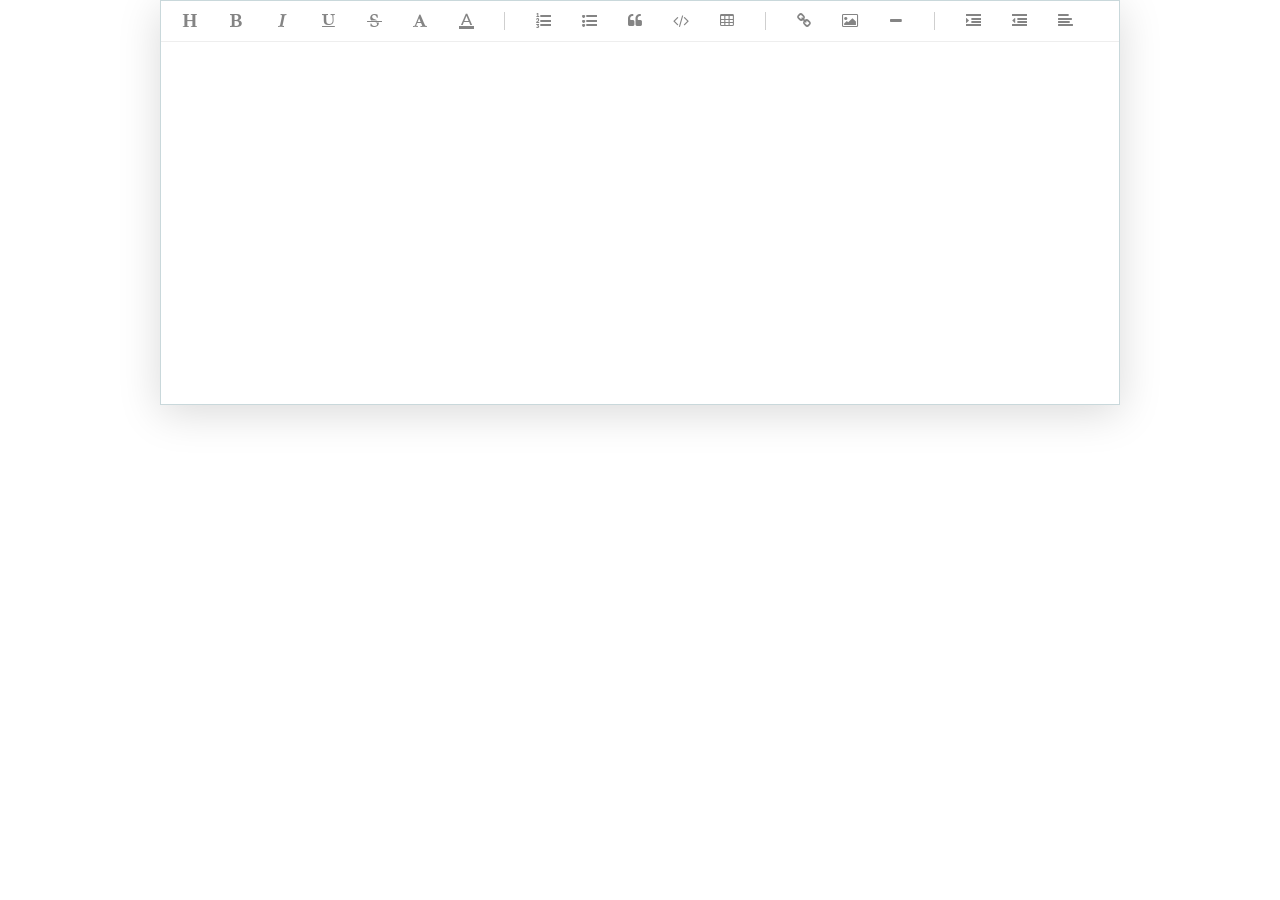
<file: resource/editor/site/index.html>
<!DOCTYPE html>
<html>
<head>
    <meta charset="utf-8">
    <meta http-equiv="X-UA-Compatible" content="IE=edge,chrome=1">
    <title>Simditor</title>
    <meta name="viewport" content="width=device-width,initial-scale=1.0">

    <link rel="shortcut icon" href="favicon.ico" type="image/x-icon" />
    <link rel="icon" href="favicon.ico" sizes="32x32" />
    <link rel="icon" href="favicon.ico" sizes="64x64" />
    <link rel="icon" href="favicon.ico" sizes="128x128" />

    <link media="all" rel="stylesheet" type="text/css" href="assets/styles/app.css" />
    <link media="all" rel="stylesheet" type="text/css" href="assets/styles/simditor.css" />

    <script type="text/javascript" src="assets/scripts/jquery.min.js"></script>
    <script type="text/javascript" src="assets/scripts/mobilecheck.js"></script>
    <script type="text/javascript">
        if(mobilecheck()){
            $('<link/>', {
                media: 'all',
                rel: 'stylesheet',
                type: 'text/css',
                href: 'assets/styles/mobile.css'
            }).appendTo('head')
        }
    </script>
</head>
<body>

<div class="wrapper">

    <section id="page-demo">
<textarea id="txt-content" data-autosave="editor-content" autofocus required></textarea>
</section>

<script type="text/javascript" src="assets/scripts/module.js"></script>
<script type="text/javascript" src="assets/scripts/uploader.js"></script>
<script type="text/javascript" src="assets/scripts/hotkeys.js"></script>
<script type="text/javascript" src="assets/scripts/simditor.js"></script>
<script type="text/javascript" src="assets/scripts/page-demo.js"></script>
</div>


</body>
</html>
</file>
<file: resource/editor/site/assets/styles/app.css>
/**
 * Eric Meyer's Reset CSS v2.0 (http://meyerweb.com/eric/tools/css/reset/)
 * http://cssreset.com
 */
html, body, div, span, applet, object, iframe,
h1, h2, h3, h4, h5, h6, p, blockquote, pre,
a, abbr, acronym, address, big, cite, code,
del, dfn, em, img, ins, kbd, q, s, samp,
small, strike, strong, sub, sup, tt, var,
b, u, i, center,
dl, dt, dd, ol, ul, li,
fieldset, form, label, legend,
table, caption, tbody, tfoot, thead, tr, th, td,
article, aside, canvas, details, embed,
figure, figcaption, footer, header, hgroup,
menu, nav, output, ruby, section, summary,
time, mark, audio, video {
  margin: 0;
  padding: 0;
  border: 0;
  font-size: 100%;
  font: inherit;
  vertical-align: baseline;
}

/* HTML5 display-role reset for older browsers */
article, aside, details, figcaption, figure,
footer, header, hgroup, menu, nav, section {
  display: block;
}

body {
  line-height: 1;
}

ol, ul {
  list-style: none;
}

blockquote, q {
  quotes: none;
}

blockquote:before, blockquote:after,
q:before, q:after {
  content: '';
  content: none;
}

table {
  border-collapse: collapse;
  border-spacing: 0;
}

.highlight .hll {
  background-color: #ffffcc;
}

.highlight .c {
  color: #999988;
  font-style: italic;
}

/* Comment */
.highlight .err {
  color: #a61717;
  background-color: #e3d2d2;
}

/* Error */
.highlight .k {
  font-weight: bold;
}

/* Keyword */
.highlight .o {
  font-weight: bold;
}

/* Operator */
.highlight .cm {
  color: #999988;
  font-style: italic;
}

/* Comment.Multiline */
.highlight .cp {
  color: #999999;
  font-weight: bold;
}

/* Comment.Preproc */
.highlight .c1 {
  color: #999988;
  font-style: italic;
}

/* Comment.Single */
.highlight .cs {
  color: #999999;
  font-weight: bold;
  font-style: italic;
}

/* Comment.Special */
.highlight .gd {
  color: #000000;
  background-color: #ffdddd;
}

/* Generic.Deleted */
.highlight .ge {
  font-style: italic;
}

/* Generic.Emph */
.highlight .gr {
  color: #aa0000;
}

/* Generic.Error */
.highlight .gh {
  color: #999999;
}

/* Generic.Heading */
.highlight .gi {
  color: #000000;
  background-color: #ddffdd;
}

/* Generic.Inserted */
.highlight .go {
  color: #888888;
}

/* Generic.Output */
.highlight .gp {
  color: #555555;
}

/* Generic.Prompt */
.highlight .gs {
  font-weight: bold;
}

/* Generic.Strong */
.highlight .gu {
  color: #aaaaaa;
}

/* Generic.Subheading */
.highlight .gt {
  color: #aa0000;
}

/* Generic.Traceback */
.highlight .kc {
  font-weight: bold;
}

/* Keyword.Constant */
.highlight .kd {
  font-weight: bold;
}

/* Keyword.Declaration */
.highlight .kn {
  font-weight: bold;
}

/* Keyword.Namespace */
.highlight .kp {
  font-weight: bold;
}

/* Keyword.Pseudo */
.highlight .kr {
  font-weight: bold;
}

/* Keyword.Reserved */
.highlight .kt {
  color: #445588;
  font-weight: bold;
}

/* Keyword.Type */
.highlight .m {
  color: #009999;
}

/* Literal.Number */
.highlight .s {
  color: #bb8844;
}

/* Literal.String */
.highlight .na {
  color: #008080;
}

/* Name.Attribute */
.highlight .nb {
  color: #999999;
}

/* Name.Builtin */
.highlight .nc {
  color: #445588;
  font-weight: bold;
}

/* Name.Class */
.highlight .no {
  color: #008080;
}

/* Name.Constant */
.highlight .ni {
  color: #800080;
}

/* Name.Entity */
.highlight .ne {
  color: #990000;
  font-weight: bold;
}

/* Name.Exception */
.highlight .nf {
  color: #990000;
  font-weight: bold;
}

/* Name.Function */
.highlight .nn {
  color: #555555;
}

/* Name.Namespace */
.highlight .nt {
  color: #000080;
}

/* Name.Tag */
.highlight .nv {
  color: #008080;
}

/* Name.Variable */
.highlight .ow {
  font-weight: bold;
}

/* Operator.Word */
.highlight .w {
  color: #bbbbbb;
}

/* Text.Whitespace */
.highlight .mf {
  color: #009999;
}

/* Literal.Number.Float */
.highlight .mh {
  color: #009999;
}

/* Literal.Number.Hex */
.highlight .mi {
  color: #009999;
}

/* Literal.Number.Integer */
.highlight .mo {
  color: #009999;
}

/* Literal.Number.Oct */
.highlight .sb {
  color: #bb8844;
}

/* Literal.String.Backtick */
.highlight .sc {
  color: #bb8844;
}

/* Literal.String.Char */
.highlight .sd {
  color: #bb8844;
}

/* Literal.String.Doc */
.highlight .s2 {
  color: #bb8844;
}

/* Literal.String.Double */
.highlight .se {
  color: #bb8844;
}

/* Literal.String.Escape */
.highlight .sh {
  color: #bb8844;
}

/* Literal.String.Heredoc */
.highlight .si {
  color: #bb8844;
}

/* Literal.String.Interpol */
.highlight .sx {
  color: #bb8844;
}

/* Literal.String.Other */
.highlight .sr {
  color: #808000;
}

/* Literal.String.Regex */
.highlight .s1 {
  color: #bb8844;
}

/* Literal.String.Single */
.highlight .ss {
  color: #bb8844;
}

/* Literal.String.Symbol */
.highlight .bp {
  color: #999999;
}

/* Name.Builtin.Pseudo */
.highlight .vc {
  color: #008080;
}

/* Name.Variable.Class */
.highlight .vg {
  color: #008080;
}

/* Name.Variable.Global */
.highlight .vi {
  color: #008080;
}

/* Name.Variable.Instance */
.highlight .il {
  color: #009999;
}

/* Literal.Number.Integer.Long */
/* General Style */
body {
  font-size: 16px;
  font-family: Helvetica, Arial, sans-serif;
  color: #52514c;
  background: #ffffff;
}

a {
  text-decoration: none;
  color: #4298BA;
}
a:visited {
  color: #4298BA;
}
a:hover {
  color: #0F769F;
}
a:active {
  color: #9E792E;
}
a:hover, a:active {
  outline: 0;
}

/* Layout */
.wrapper {
  width: 960px;
  margin: 0 auto;
}
.wrapper header {
  padding: 50px 0 15px;
}
.wrapper header h1 {
  width: 300px;
  margin: 0 auto;
  padding: 130px 0 0 0;
  background-position: 4px 0;
  background-image: url("../images/logo.png");
  background-repeat: no-repeat;
  background-size: 264px 107px;
}
@media all and (-webkit-min-device-pixel-ratio: 1.5), all and (-o-min-device-pixel-ratio: 3 / 2), all and (min--moz-device-pixel-ratio: 1.5), all and (min-device-pixel-ratio: 1.5) {
  .wrapper header h1 {
    background-image: url("../images/logo@2x.png");
    background-size: 264px 107px;
  }
}
.wrapper header h1 a {
  display: block;
  width: 180px;
  height: 50px;
  margin: 0 auto;
  font-size: 50px;
  font-family: 'Myriad', 'Helvetica Neue', Helvetica;
  color: #3b5f6d;
  text-align: center;
  text-indent: -9999px;
  overflow: hidden;
  background-position: center 0;
  background-image: url("../images/title.png");
  background-repeat: no-repeat;
  background-size: 171px 39px;
}
@media all and (-webkit-min-device-pixel-ratio: 1.5), all and (-o-min-device-pixel-ratio: 3 / 2), all and (min--moz-device-pixel-ratio: 1.5), all and (min-device-pixel-ratio: 1.5) {
  .wrapper header h1 a {
    background-image: url("../images/title@2x.png");
    background-size: 171px 39px;
  }
}
.wrapper header .desc {
  font-size: 19px;
  color: #9ba5a9;
  text-align: center;
}
.wrapper nav {
  text-align: center;
  padding: 26px 0;
}
.wrapper nav a {
  padding: 0 25px;
  font-size: 16px;
  color: #4f838f;
  line-height: 20px;
}
.wrapper nav a:hover {
  color: #666666;
}
.wrapper nav a.active {
  color: #000000;
}
.wrapper section {
  border-top: 2px solid #dee7ec;
}
.wrapper footer {
  font-size: 14px;
  margin: 40px 0;
  color: #999999;
  text-align: center;
}
.wrapper footer a {
  color: #999999;
}
.wrapper footer a:hover {
  text-decoration: underline;
}
.wrapper #link-fork {
  display: block;
  width: 133px;
  height: 133px;
  position: absolute;
  top: 0;
  right: 0;
}

/* Demo Page */
section#page-demo {
  border-top: none;
}
section#page-demo .simditor {
  box-shadow: 0 8px 40px rgba(0, 0, 0, 0.15);
}
section#page-demo #preview {
  min-height: 100px;
  padding: 15px;
  margin: 60px 0 0 0;
  border: 1px solid #dfdfdf;
}

/* Sidebar Page */
section.page-sidebar {
  position: relative;
  margin: 0 0 30px 0;
}
section.page-sidebar aside {
  width: 180px;
  padding: 50px 0 0 0;
  position: absolute;
  top: 0;
  left: 0;
}
section.page-sidebar aside ul {
  padding: 0 10px 0 60px;
}
section.page-sidebar aside ul li {
  margin: 0 0 30px 0;
  position: relative;
}
section.page-sidebar aside ul li .icon {
  display: none;
  width: 10px;
  line-height: 20px;
  font-size: 14px;
  color: #000000;
  position: absolute;
  top: 0;
  left: -18px;
}
section.page-sidebar aside ul li a {
  line-height: 20px;
  font-size: 18px;
  color: #a3afb2;
}
section.page-sidebar aside ul li a:hover {
  color: #666666;
}
section.page-sidebar aside ul li.active .icon {
  display: block;
}
section.page-sidebar aside ul li.active a {
  color: #000000;
}
section.page-sidebar article {
  padding: 40px 20px 10px 60px;
  margin: 0 0 0 180px;
  min-height: 500px;
}

/* Download Page */
section#page-download {
  min-height: 400px;
}
section#page-download .version {
  border-bottom: 1px solid #dfdfdf;
}
section#page-download .version .title {
  padding: 15px 15px;
  cursor: pointer;
}
section#page-download .version .title .icon {
  display: inline-block;
  width: 12px;
  line-height: 30px;
  font-size: 20px;
}
section#page-download .version .title .name {
  font-size: 20px;
  line-height: 30px;
  font-weight: bold;
  margin: 0 20px;
}
section#page-download .version .title .date {
  font-size: 16px;
  line-height: 30px;
  color: #aaaaaa;
}
section#page-download .version .title .btn-download {
  display: inline-block;
  float: right;
  line-height: 30px;
  padding: 0 15px;
  font-size: 14px;
  color: #ffffff;
  background: #aaaaaa;
  border-radius: 3px;
}
section#page-download .version .title .btn-download:hover {
  background: #bbbbbb;
}
section#page-download .version .release-notes {
  display: none;
  margin: 10px 0 25px 0;
  padding: 0 50px;
  list-style: disc outside none;
}
section#page-download .version .release-notes li {
  margin: 0 0 10px 0;
}
section#page-download .version.expand .release-notes {
  display: block;
}

/* Document Page */
section.page-doc dt {
  border-top: 1px solid #ddd;
  margin-top: 30px;
  margin-bottom: 10px;
  padding-top: 20px;
}
section.page-doc dt:first-child {
  border-top: none;
  margin-top: 0;
  padding-top: 0;
}
section.page-doc dt > a, section.page-doc dt > span {
  margin-left: 10px;
}
section.page-doc dt > a:first-child, section.page-doc dt > span:first-child {
  margin-left: 0;
}
section.page-doc dt .name {
  font-size: 1.2em;
  font-weight: bold;
}
section.page-doc dt .param-type,
section.page-doc dt .type {
  background-color: #efefef;
  border-radius: 3px;
  padding: 2px 6px;
  font-size: 0.8em;
  vertical-align: text-top;
}
section.page-doc dt .default {
  color: #aaa;
  font-size: 0.8em;
}
section.page-doc dt .params:before {
  content: "(";
}
section.page-doc dt .params:after {
  content: ")";
}
section.page-doc dt .params .param:after {
  content: ",";
  margin: 0 6px 0 3px;
}
section.page-doc dt .params .param:last-child:after {
  content: "";
  margin: 0;
}
section.page-doc dt .return {
  font-size: 0.8em;
  color: green;
}
section.page-doc dd {
  display: none;
}
section.page-doc dd.expand {
  display: block;
}

/* Extension Page */
section#page-extension article {
  padding: 40px 130px 10px;
}
section#page-extension article #btn-submit-extension {
  margin: 20px 0 0 0;
  display: inline-block;
  padding: 6px 12px;
  color: #333333;
  border: 1px solid #cccccc;
  border-radius: 4px;
}
section#page-extension article #btn-submit-extension:hover {
  border-color: #aaaaaa;
  background: #f3f3f3;
}
</file>
<file: resource/editor/site/assets/styles/simditor.css>
@font-face {
  font-family: 'Simditor';
  src: url([data-uri]) format("woff");
  font-weight: normal;
  font-style: normal;
}
.simditor-icon {
  display: inline-block;
  font: normal normal normal 14px/1 'Simditor';
  font-size: inherit;
  text-rendering: auto;
  -webkit-font-smoothing: antialiased;
  -moz-osx-font-smoothing: grayscale;
  transform: translate(0, 0);
}

.simditor-icon-code:before {
  content: '\f000';
}

.simditor-icon-bold:before {
  content: '\f001';
}

.simditor-icon-italic:before {
  content: '\f002';
}

.simditor-icon-underline:before {
  content: '\f003';
}

.simditor-icon-times:before {
  content: '\f004';
}

.simditor-icon-strikethrough:before {
  content: '\f005';
}

.simditor-icon-list-ol:before {
  content: '\f006';
}

.simditor-icon-list-ul:before {
  content: '\f007';
}

.simditor-icon-quote-left:before {
  content: '\f008';
}

.simditor-icon-table:before {
  content: '\f009';
}

.simditor-icon-link:before {
  content: '\f00a';
}

.simditor-icon-picture-o:before {
  content: '\f00b';
}

.simditor-icon-minus:before {
  content: '\f00c';
}

.simditor-icon-indent:before {
  content: '\f00d';
}

.simditor-icon-outdent:before {
  content: '\f00e';
}

.simditor-icon-unlink:before {
  content: '\f00f';
}

.simditor-icon-caret-down:before {
  content: '\f010';
}

.simditor-icon-caret-right:before {
  content: '\f011';
}

.simditor-icon-upload:before {
  content: '\f012';
}

.simditor-icon-undo:before {
  content: '\f013';
}

.simditor-icon-smile-o:before {
  content: '\f014';
}

.simditor-icon-tint:before {
  content: '\f015';
}

.simditor-icon-font:before {
  content: '\f016';
}

.simditor-icon-html5:before {
  content: '\f017';
}

.simditor-icon-mark:before {
  content: '\f018';
}

.simditor-icon-align-center:before {
  content: '\f019';
}

.simditor-icon-align-left:before {
  content: '\f01a';
}

.simditor-icon-align-right:before {
  content: '\f01b';
}

.simditor-icon-font-minus:before {
  content: '\f01c';
}

.simditor-icon-markdown:before {
  content: '\f01d';
}

.simditor-icon-checklist:before {
  content: '\f01e';
}

.simditor {
  position: relative;
  border: 1px solid #c9d8db;
}
.simditor .simditor-wrapper {
  position: relative;
  background: #ffffff;
}
.simditor .simditor-wrapper > textarea {
  display: none !important;
  width: 100%;
  box-sizing: border-box;
  font-family: monaco;
  font-size: 16px;
  line-height: 1.6;
  border: none;
  padding: 22px 15px 40px;
  min-height: 300px;
  outline: none;
  background: transparent;
  resize: none;
}
.simditor .simditor-wrapper .simditor-placeholder {
  display: none;
  position: absolute;
  left: 0;
  z-index: 0;
  padding: 22px 15px;
  font-size: 16px;
  font-family: arial, sans-serif;
  line-height: 1.5;
  color: #999999;
  background: transparent;
}
.simditor .simditor-wrapper.toolbar-floating .simditor-toolbar {
  position: fixed;
  top: 0;
  z-index: 10;
  box-shadow: 0 0 6px rgba(0, 0, 0, 0.1);
}
.simditor .simditor-wrapper .simditor-image-loading {
  width: 100%;
  height: 100%;
  position: absolute;
  top: 0;
  left: 0;
  z-index: 2;
}
.simditor .simditor-wrapper .simditor-image-loading .progress {
  width: 100%;
  height: 100%;
  background: rgba(0, 0, 0, 0.4);
  position: absolute;
  bottom: 0;
  left: 0;
}
.simditor .simditor-body {
  padding: 22px 15px 40px;
  min-height: 300px;
  outline: none;
  cursor: text;
  position: relative;
  z-index: 1;
  background: transparent;
}
.simditor .simditor-body a.selected {
  background: #b3d4fd;
}
.simditor .simditor-body a.simditor-mention {
  cursor: pointer;
}
.simditor .simditor-body .simditor-table {
  position: relative;
}
.simditor .simditor-body .simditor-table.resizing {
  cursor: col-resize;
}
.simditor .simditor-body .simditor-table .simditor-resize-handle {
  position: absolute;
  left: 0;
  top: 0;
  width: 10px;
  height: 100%;
  cursor: col-resize;
}
.simditor .simditor-body pre {
  /*min-height: 28px;*/
  box-sizing: border-box;
  -moz-box-sizing: border-box;
  word-wrap: break-word !important;
  white-space: pre-wrap !important;
}
.simditor .simditor-body img {
  cursor: pointer;
}
.simditor .simditor-body img.selected {
  box-shadow: 0 0 0 4px #cccccc;
}
.simditor .simditor-paste-bin {
  position: fixed;
  bottom: 10px;
  right: 10px;
  width: 1px;
  height: 20px;
  font-size: 1px;
  line-height: 1px;
  overflow: hidden;
  padding: 0;
  margin: 0;
  opacity: 0;
  -webkit-user-select: text;
}
.simditor .simditor-toolbar {
  border-bottom: 1px solid #eeeeee;
  background: #ffffff;
  width: 100%;
}
.simditor .simditor-toolbar > ul {
  margin: 0;
  padding: 0 0 0 6px;
  list-style: none;
}
.simditor .simditor-toolbar > ul > li {
  position: relative;
  display: inline-block;
  font-size: 0;
}
.simditor .simditor-toolbar > ul > li > span.separator {
  display: inline-block;
  background: #cfcfcf;
  width: 1px;
  height: 18px;
  margin: 11px 15px;
  vertical-align: middle;
}
.simditor .simditor-toolbar > ul > li > .toolbar-item {
  display: inline-block;
  width: 46px;
  height: 40px;
  outline: none;
  color: #333333;
  font-size: 15px;
  line-height: 40px;
  vertical-align: middle;
  text-align: center;
  text-decoration: none;
}
.simditor .simditor-toolbar > ul > li > .toolbar-item span {
  opacity: 0.6;
}
.simditor .simditor-toolbar > ul > li > .toolbar-item span.simditor-icon {
  display: inline;
  line-height: normal;
}
.simditor .simditor-toolbar > ul > li > .toolbar-item:hover span {
  opacity: 1;
}
.simditor .simditor-toolbar > ul > li > .toolbar-item.active {
  background: #eeeeee;
}
.simditor .simditor-toolbar > ul > li > .toolbar-item.active span {
  opacity: 1;
}
.simditor .simditor-toolbar > ul > li > .toolbar-item.disabled {
  cursor: default;
}
.simditor .simditor-toolbar > ul > li > .toolbar-item.disabled span {
  opacity: 0.3;
}
.simditor .simditor-toolbar > ul > li > .toolbar-item.toolbar-item-title span:before {
  content: "H";
  font-size: 19px;
  font-weight: bold;
  font-family: 'Times New Roman';
}
.simditor .simditor-toolbar > ul > li > .toolbar-item.toolbar-item-title.active-h1 span:before {
  content: 'H1';
  font-size: 18px;
}
.simditor .simditor-toolbar > ul > li > .toolbar-item.toolbar-item-title.active-h2 span:before {
  content: 'H2';
  font-size: 18px;
}
.simditor .simditor-toolbar > ul > li > .toolbar-item.toolbar-item-title.active-h3 span:before {
  content: 'H3';
  font-size: 18px;
}
.simditor .simditor-toolbar > ul > li > .toolbar-item.toolbar-item-image {
  position: relative;
  overflow: hidden;
}
.simditor .simditor-toolbar > ul > li > .toolbar-item.toolbar-item-image > input[type=file] {
  position: absolute;
  right: 0px;
  top: 0px;
  opacity: 0;
  font-size: 100px;
  cursor: pointer;
}
.simditor .simditor-toolbar > ul > li.menu-on .toolbar-item {
  position: relative;
  z-index: 20;
  background: #ffffff;
  box-shadow: 0 1px 4px rgba(0, 0, 0, 0.3);
}
.simditor .simditor-toolbar > ul > li.menu-on .toolbar-item span {
  opacity: 1;
}
.simditor .simditor-toolbar > ul > li.menu-on .toolbar-menu {
  display: block;
}
.simditor .simditor-toolbar .toolbar-menu {
  display: none;
  position: absolute;
  top: 40px;
  left: 0;
  z-index: 21;
  background: #ffffff;
  text-align: left;
  box-shadow: 0 0 4px rgba(0, 0, 0, 0.3);
}
.simditor .simditor-toolbar .toolbar-menu:before {
  content: '';
  display: block;
  width: 46px;
  height: 4px;
  background: #ffffff;
  position: absolute;
  top: -3px;
  left: 0;
}
.simditor .simditor-toolbar .toolbar-menu ul {
  min-width: 160px;
  list-style: none;
  margin: 0;
  padding: 10px 1px;
}
.simditor .simditor-toolbar .toolbar-menu ul > li .menu-item {
  display: block;
  font-size: 16px;
  line-height: 2em;
  padding: 0 10px;
  text-decoration: none;
  color: #666666;
}
.simditor .simditor-toolbar .toolbar-menu ul > li .menu-item:hover {
  background: #f6f6f6;
}
.simditor .simditor-toolbar .toolbar-menu ul > li .menu-item.menu-item-h1 {
  font-size: 24px;
  color: #333333;
}
.simditor .simditor-toolbar .toolbar-menu ul > li .menu-item.menu-item-h2 {
  font-size: 22px;
  color: #333333;
}
.simditor .simditor-toolbar .toolbar-menu ul > li .menu-item.menu-item-h3 {
  font-size: 20px;
  color: #333333;
}
.simditor .simditor-toolbar .toolbar-menu ul > li .menu-item.menu-item-h4 {
  font-size: 18px;
  color: #333333;
}
.simditor .simditor-toolbar .toolbar-menu ul > li .menu-item.menu-item-h5 {
  font-size: 16px;
  color: #333333;
}
.simditor .simditor-toolbar .toolbar-menu ul > li .separator {
  display: block;
  border-top: 1px solid #cccccc;
  height: 0;
  line-height: 0;
  font-size: 0;
  margin: 6px 0;
}
.simditor .simditor-toolbar .toolbar-menu.toolbar-menu-color {
  width: 96px;
}
.simditor .simditor-toolbar .toolbar-menu.toolbar-menu-color .color-list {
  height: 40px;
  margin: 10px 6px 6px 10px;
  padding: 0;
  min-width: 0;
}
.simditor .simditor-toolbar .toolbar-menu.toolbar-menu-color .color-list li {
  float: left;
  margin: 0 4px 4px 0;
}
.simditor .simditor-toolbar .toolbar-menu.toolbar-menu-color .color-list li .font-color {
  display: block;
  width: 16px;
  height: 16px;
  background: #dfdfdf;
  border-radius: 2px;
}
.simditor .simditor-toolbar .toolbar-menu.toolbar-menu-color .color-list li .font-color:hover {
  opacity: 0.8;
}
.simditor .simditor-toolbar .toolbar-menu.toolbar-menu-color .color-list li .font-color.font-color-default {
  background: #333333;
}
.simditor .simditor-toolbar .toolbar-menu.toolbar-menu-color .color-list li .font-color-1 {
  background: #E33737;
}
.simditor .simditor-toolbar .toolbar-menu.toolbar-menu-color .color-list li .font-color-2 {
  background: #e28b41;
}
.simditor .simditor-toolbar .toolbar-menu.toolbar-menu-color .color-list li .font-color-3 {
  background: #c8a732;
}
.simditor .simditor-toolbar .toolbar-menu.toolbar-menu-color .color-list li .font-color-4 {
  background: #209361;
}
.simditor .simditor-toolbar .toolbar-menu.toolbar-menu-color .color-list li .font-color-5 {
  background: #418caf;
}
.simditor .simditor-toolbar .toolbar-menu.toolbar-menu-color .color-list li .font-color-6 {
  background: #aa8773;
}
.simditor .simditor-toolbar .toolbar-menu.toolbar-menu-color .color-list li .font-color-7 {
  background: #999999;
}
.simditor .simditor-toolbar .toolbar-menu.toolbar-menu-table .menu-create-table {
  background: #ffffff;
  padding: 1px;
}
.simditor .simditor-toolbar .toolbar-menu.toolbar-menu-table .menu-create-table table {
  border: none;
  border-collapse: collapse;
  border-spacing: 0;
  table-layout: fixed;
}
.simditor .simditor-toolbar .toolbar-menu.toolbar-menu-table .menu-create-table table td {
  padding: 0;
  cursor: pointer;
}
.simditor .simditor-toolbar .toolbar-menu.toolbar-menu-table .menu-create-table table td:before {
  width: 16px;
  height: 16px;
  border: 1px solid #ffffff;
  background: #f3f3f3;
  display: block;
  content: "";
}
.simditor .simditor-toolbar .toolbar-menu.toolbar-menu-table .menu-create-table table td.selected:before {
  background: #cfcfcf;
}
.simditor .simditor-toolbar .toolbar-menu.toolbar-menu-table .menu-edit-table {
  display: none;
}
.simditor .simditor-toolbar .toolbar-menu.toolbar-menu-table .menu-edit-table ul li {
  white-space: nowrap;
}
.simditor .simditor-toolbar .toolbar-menu.toolbar-menu-image .menu-item-upload-image {
  position: relative;
  overflow: hidden;
}
.simditor .simditor-toolbar .toolbar-menu.toolbar-menu-image .menu-item-upload-image input[type=file] {
  position: absolute;
  right: 0px;
  top: 0px;
  opacity: 0;
  font-size: 100px;
  cursor: pointer;
}
.simditor .simditor-toolbar .toolbar-menu.toolbar-menu-alignment {
  width: 100%;
}
.simditor .simditor-toolbar .toolbar-menu.toolbar-menu-alignment ul {
  min-width: 100%;
}
.simditor .simditor-toolbar .toolbar-menu.toolbar-menu-alignment .menu-item {
  text-align: center;
}
.simditor .simditor-popover {
  display: none;
  padding: 5px 8px 0;
  background: #ffffff;
  box-shadow: 0 1px 4px rgba(0, 0, 0, 0.4);
  border-radius: 2px;
  position: absolute;
  z-index: 2;
}
.simditor .simditor-popover .settings-field {
  margin: 0 0 5px 0;
  font-size: 12px;
  height: 25px;
  line-height: 25px;
}
.simditor .simditor-popover .settings-field label {
  display: inline-block;
  margin: 0 5px 0 0;
}
.simditor .simditor-popover .settings-field input[type=text] {
  display: inline-block;
  width: 200px;
  box-sizing: border-box;
  font-size: 12px;
}
.simditor .simditor-popover .settings-field input[type=text].image-size {
  width: 83px;
}
.simditor .simditor-popover .settings-field .times {
  display: inline-block;
  width: 26px;
  font-size: 12px;
  text-align: center;
}
.simditor .simditor-popover.link-popover .btn-unlink, .simditor .simditor-popover.image-popover .btn-upload, .simditor .simditor-popover.image-popover .btn-restore {
  display: inline-block;
  margin: 0 0 0 5px;
  color: #333333;
  font-size: 14px;
  outline: 0;
}
.simditor .simditor-popover.link-popover .btn-unlink span, .simditor .simditor-popover.image-popover .btn-upload span, .simditor .simditor-popover.image-popover .btn-restore span {
  opacity: 0.6;
}
.simditor .simditor-popover.link-popover .btn-unlink:hover span, .simditor .simditor-popover.image-popover .btn-upload:hover span, .simditor .simditor-popover.image-popover .btn-restore:hover span {
  opacity: 1;
}
.simditor .simditor-popover.image-popover .btn-upload {
  position: relative;
  display: inline-block;
  overflow: hidden;
  vertical-align: middle;
}
.simditor .simditor-popover.image-popover .btn-upload input[type=file] {
  position: absolute;
  right: 0px;
  top: 0px;
  opacity: 0;
  height: 100%;
  width: 28px;
}
.simditor.simditor-mobile .simditor-wrapper.toolbar-floating .simditor-toolbar {
  position: absolute;
  top: 0;
  z-index: 10;
  box-shadow: 0 0 6px rgba(0, 0, 0, 0.1);
}

.simditor .simditor-body, .editor-style {
  font-size: 16px;
  font-family: arial, sans-serif;
  line-height: 1.6;
  color: #333;
  outline: none;
  word-wrap: break-word;
}
.simditor .simditor-body > :first-child, .editor-style > :first-child {
  margin-top: 0 !important;
}
.simditor .simditor-body a, .editor-style a {
  color: #4298BA;
  text-decoration: none;
  word-break: break-all;
}
.simditor .simditor-body a:visited, .editor-style a:visited {
  color: #4298BA;
}
.simditor .simditor-body a:hover, .editor-style a:hover {
  color: #0F769F;
}
.simditor .simditor-body a:active, .editor-style a:active {
  color: #9E792E;
}
.simditor .simditor-body a:hover, .simditor .simditor-body a:active, .editor-style a:hover, .editor-style a:active {
  outline: 0;
}
.simditor .simditor-body h1, .simditor .simditor-body h2, .simditor .simditor-body h3, .simditor .simditor-body h4, .simditor .simditor-body h5, .simditor .simditor-body h6, .editor-style h1, .editor-style h2, .editor-style h3, .editor-style h4, .editor-style h5, .editor-style h6 {
  font-weight: normal;
  margin: 40px 0 20px;
  color: #000000;
}
.simditor .simditor-body h1, .editor-style h1 {
  font-size: 24px;
}
.simditor .simditor-body h2, .editor-style h2 {
  font-size: 22px;
}
.simditor .simditor-body h3, .editor-style h3 {
  font-size: 20px;
}
.simditor .simditor-body h4, .editor-style h4 {
  font-size: 18px;
}
.simditor .simditor-body h5, .editor-style h5 {
  font-size: 16px;
}
.simditor .simditor-body h6, .editor-style h6 {
  font-size: 16px;
}
.simditor .simditor-body p, .simditor .simditor-body div, .editor-style p, .editor-style div {
  word-wrap: break-word;
  margin: 0 0 15px 0;
  color: #333;
  word-wrap: break-word;
}
.simditor .simditor-body b, .simditor .simditor-body strong, .editor-style b, .editor-style strong {
  font-weight: bold;
}
.simditor .simditor-body i, .simditor .simditor-body em, .editor-style i, .editor-style em {
  font-style: italic;
}
.simditor .simditor-body u, .editor-style u {
  text-decoration: underline;
}
.simditor .simditor-body strike, .simditor .simditor-body del, .editor-style strike, .editor-style del {
  text-decoration: line-through;
}
.simditor .simditor-body ul, .simditor .simditor-body ol, .editor-style ul, .editor-style ol {
  list-style: disc outside none;
  margin: 15px 0;
  padding: 0 0 0 40px;
  line-height: 1.6;
}
.simditor .simditor-body ul li, .simditor .simditor-body ol li, .editor-style ul li, .editor-style ol li {
  list-style-type: inherit;
}
.simditor .simditor-body ul ul, .simditor .simditor-body ul ol, .simditor .simditor-body ol ul, .simditor .simditor-body ol ol, .editor-style ul ul, .editor-style ul ol, .editor-style ol ul, .editor-style ol ol {
  padding-left: 30px;
}
.simditor .simditor-body ul ul, .simditor .simditor-body ol ul, .editor-style ul ul, .editor-style ol ul {
  list-style: circle outside none;
}
.simditor .simditor-body ul ul ul, .simditor .simditor-body ol ul ul, .editor-style ul ul ul, .editor-style ol ul ul {
  list-style: square outside none;
}
.simditor .simditor-body ol, .editor-style ol {
  list-style: decimal;
}
.simditor .simditor-body blockquote, .editor-style blockquote {
  border-left: 6px solid #ddd;
  padding: 5px 0 5px 10px;
  margin: 15px 0 15px 15px;
}
.simditor .simditor-body blockquote > :first-child, .editor-style blockquote > :first-child {
  margin-top: 0;
}
.simditor .simditor-body code, .editor-style code {
  display: inline-block;
  padding: 0 4px;
  margin: 0 5px;
  background: #eeeeee;
  border-radius: 3px;
  font-size: 13px;
  font-family: 'monaco', 'Consolas', "Liberation Mono", Courier, monospace;
  word-break: break-all;
  word-wrap: break-word;
}
.simditor .simditor-body pre, .editor-style pre {
  padding: 10px 5px 10px 10px;
  margin: 15px 0;
  display: block;
  line-height: 18px;
  background: #F0F0F0;
  border-radius: 3px;
  font-size: 13px;
  font-family: 'monaco', 'Consolas', "Liberation Mono", Courier, monospace;
  white-space: pre;
  word-wrap: normal;
  overflow-x: auto;
}
.simditor .simditor-body pre code, .editor-style pre code {
  display: block;
  padding: 0;
  margin: 0;
  background: none;
  border-radius: 0;
}
.simditor .simditor-body hr, .editor-style hr {
  display: block;
  height: 0px;
  border: 0;
  border-top: 1px solid #ccc;
  margin: 15px 0;
  padding: 0;
}
.simditor .simditor-body table, .editor-style table {
  width: 100%;
  table-layout: fixed;
  border-collapse: collapse;
  border-spacing: 0;
  margin: 15px 0;
}
.simditor .simditor-body table thead, .editor-style table thead {
  background-color: #f9f9f9;
}
.simditor .simditor-body table td, .simditor .simditor-body table th, .editor-style table td, .editor-style table th {
  min-width: 40px;
  height: 30px;
  border: 1px solid #ccc;
  vertical-align: top;
  padding: 2px 4px;
  text-align: left;
  box-sizing: border-box;
}
.simditor .simditor-body table td.active, .simditor .simditor-body table th.active, .editor-style table td.active, .editor-style table th.active {
  background-color: #ffffee;
}
.simditor .simditor-body img, .editor-style img {
  margin: 0 5px;
  vertical-align: middle;
}
</file>
